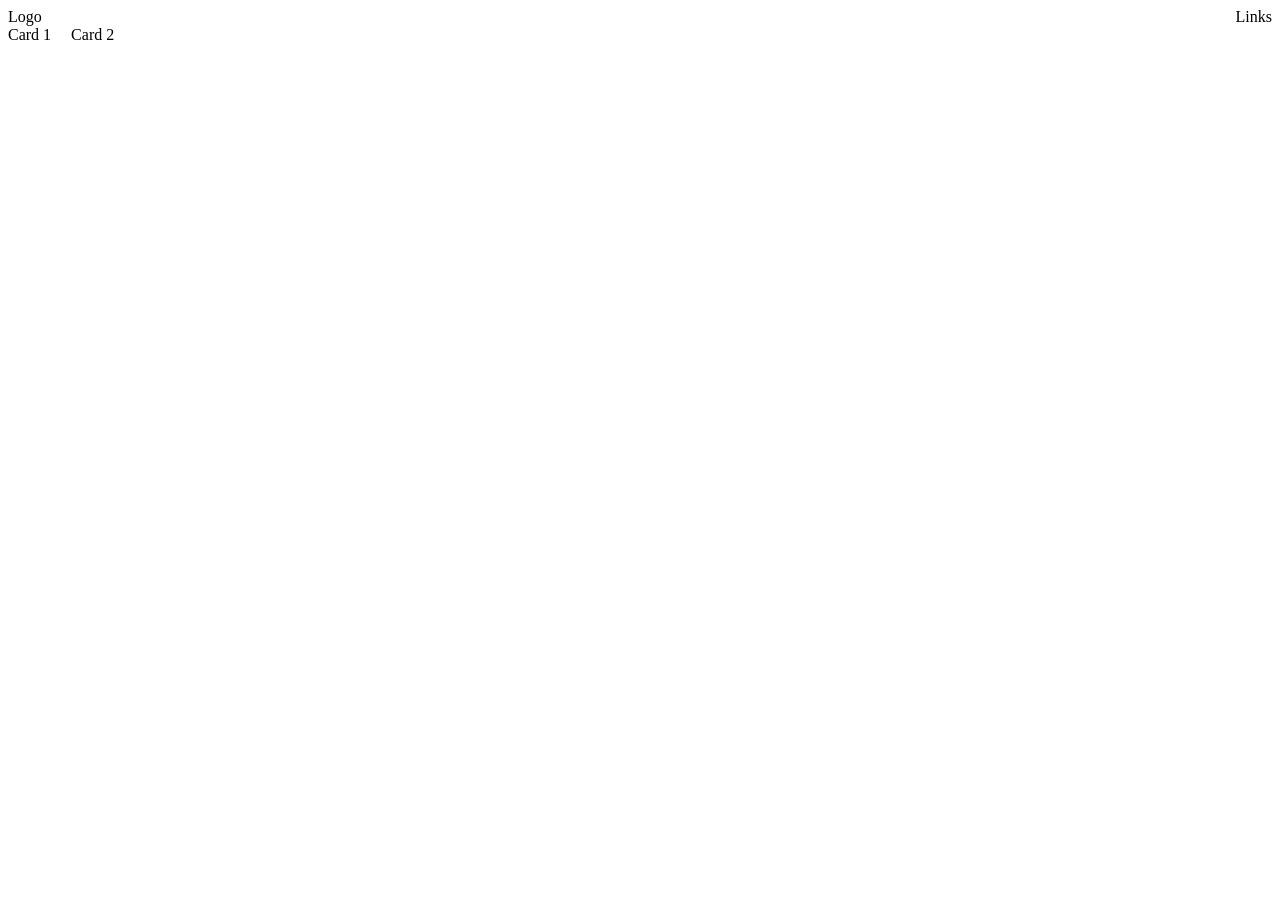
<file: ex00/index.html>
<!DOCTYPE html>
<html lang="en">
<head>
    <meta charset="UTF-8">
    <title>Exercise 00</title>
    <link rel="stylesheet" href="style.css">
</head>
<body>

    <nav class="nav-container">
        <div>Logo</div>
        <div>Links</div>
    </nav>

    <main class="card-container">
        <div>Card 1</div>
        <div>Card 2</div>
    </main>

</body>
</html>
</file>
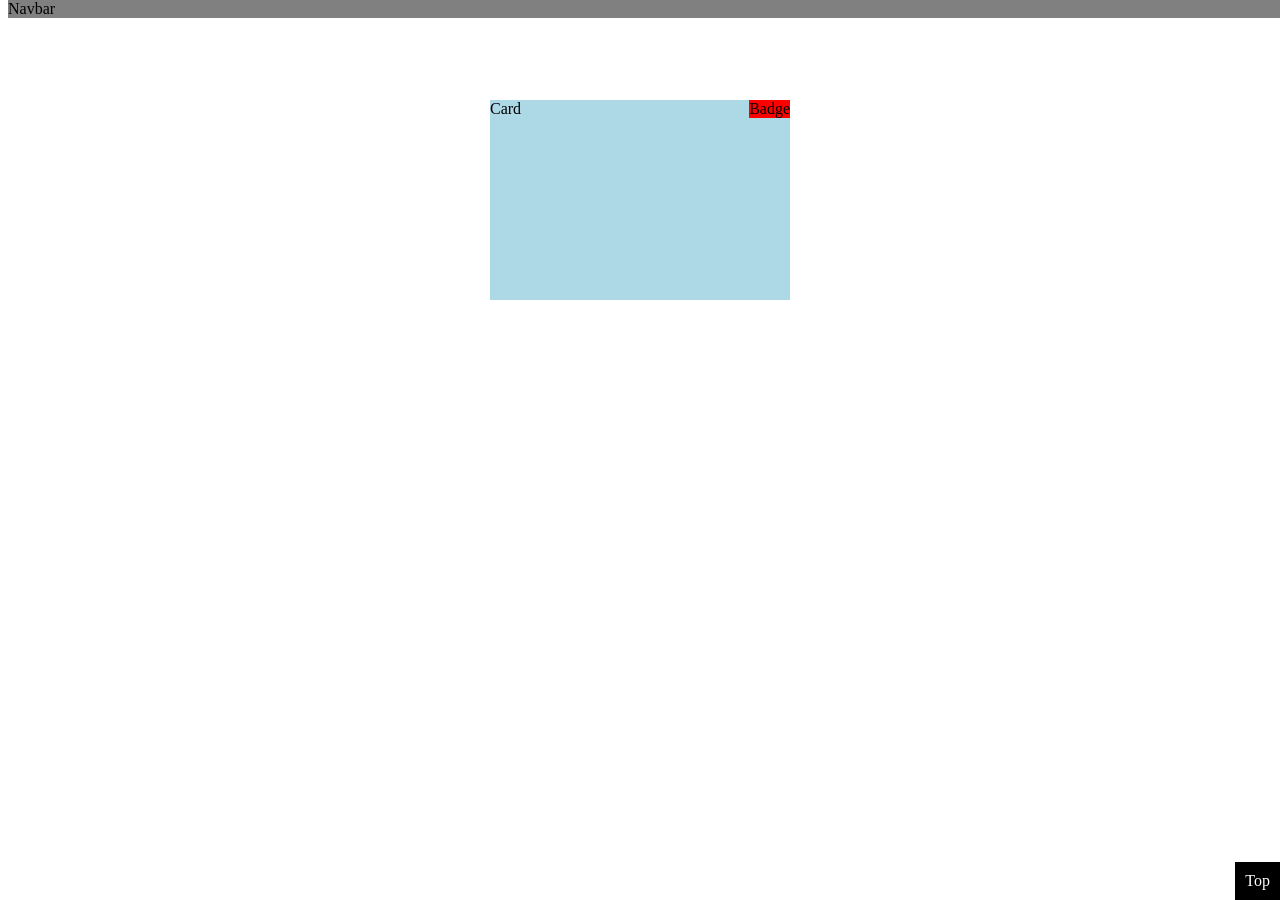
<file: ex01/index.html>
<!DOCTYPE html>
<html lang="en">
<head>
    <meta charset="UTF-8">
    <title>Exercise 01</title>
    <link rel="stylesheet" href="style.css">
</head>
<body>

    <nav>Navbar</nav>

    <div class="card">
        Card
        <span class="badge">Badge</span>
    </div>

    <a href="#" class="back-to-top">Top</a>

</body>
</html>
</file>
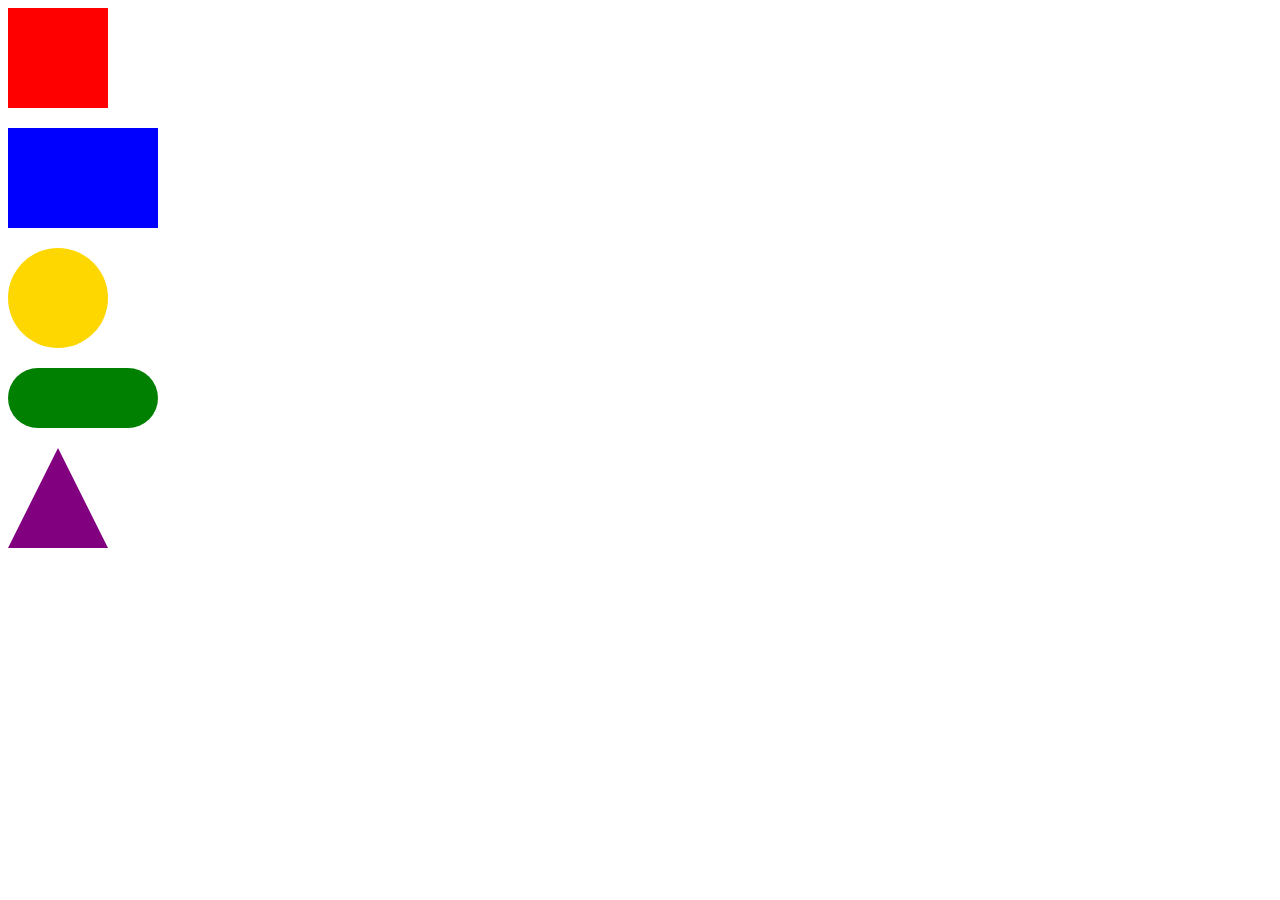
<file: ex02/index.html>
<!DOCTYPE html>
<html lang="en">
<head>
    <meta charset="UTF-8">
    <meta name="viewport" content="width=device-width, initial-scale=1.0">
    <title>ex02</title>
    <link rel="stylesheet" href="style.css">
</head>
<body>

    <div class="square"></div>
    <div class="rectangle"></div>
    <div class="circle"></div>
    <div class="capsule-pill"></div>
    <div class="triangle"></div>

</body>
</html>
</file>
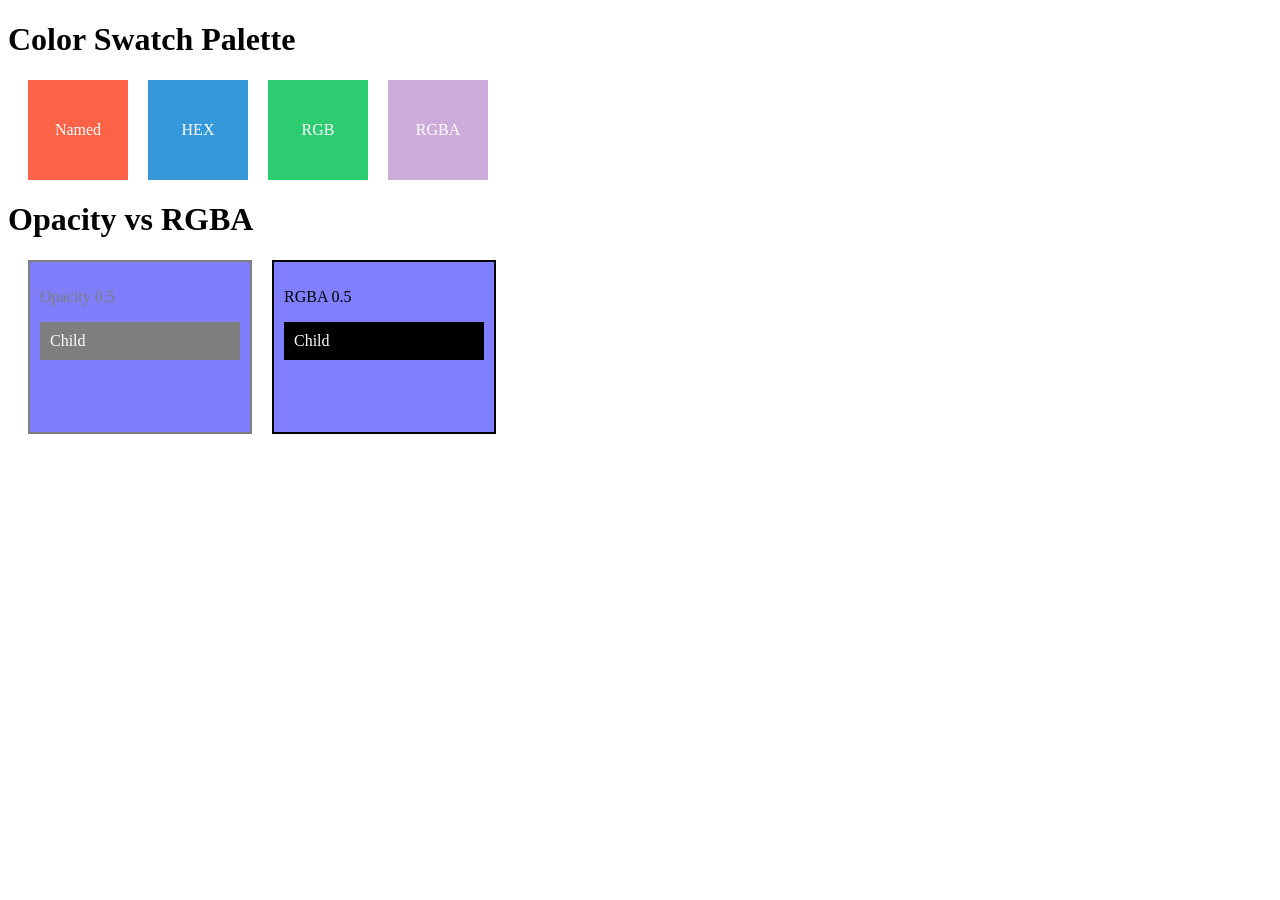
<file: ex03/index.html>
<!DOCTYPE html>
<html lang="en">
<head>
    <meta charset="UTF-8">
    <title>Exercise 03: Colors & Opacity</title>
    <link rel="stylesheet" href="style.css">
</head>
<body>

    <h1>Color Swatch Palette</h1>

    <div class="palette">
        <div class="swatch named">Named</div>
        <div class="swatch hex">HEX</div>
        <div class="swatch rgb">RGB</div>
        <div class="swatch rgba">RGBA</div>
    </div>

    <h1>Opacity vs RGBA</h1>

    <div class="comparison">
        <div class="box opacity-box">
            <p>Opacity 0.5</p>
            <div class="child">Child</div>
        </div>

        <div class="box rgba-box">
            <p>RGBA 0.5</p>
            <div class="child">Child</div>
        </div>
    </div>

</body>
</html>
</file>
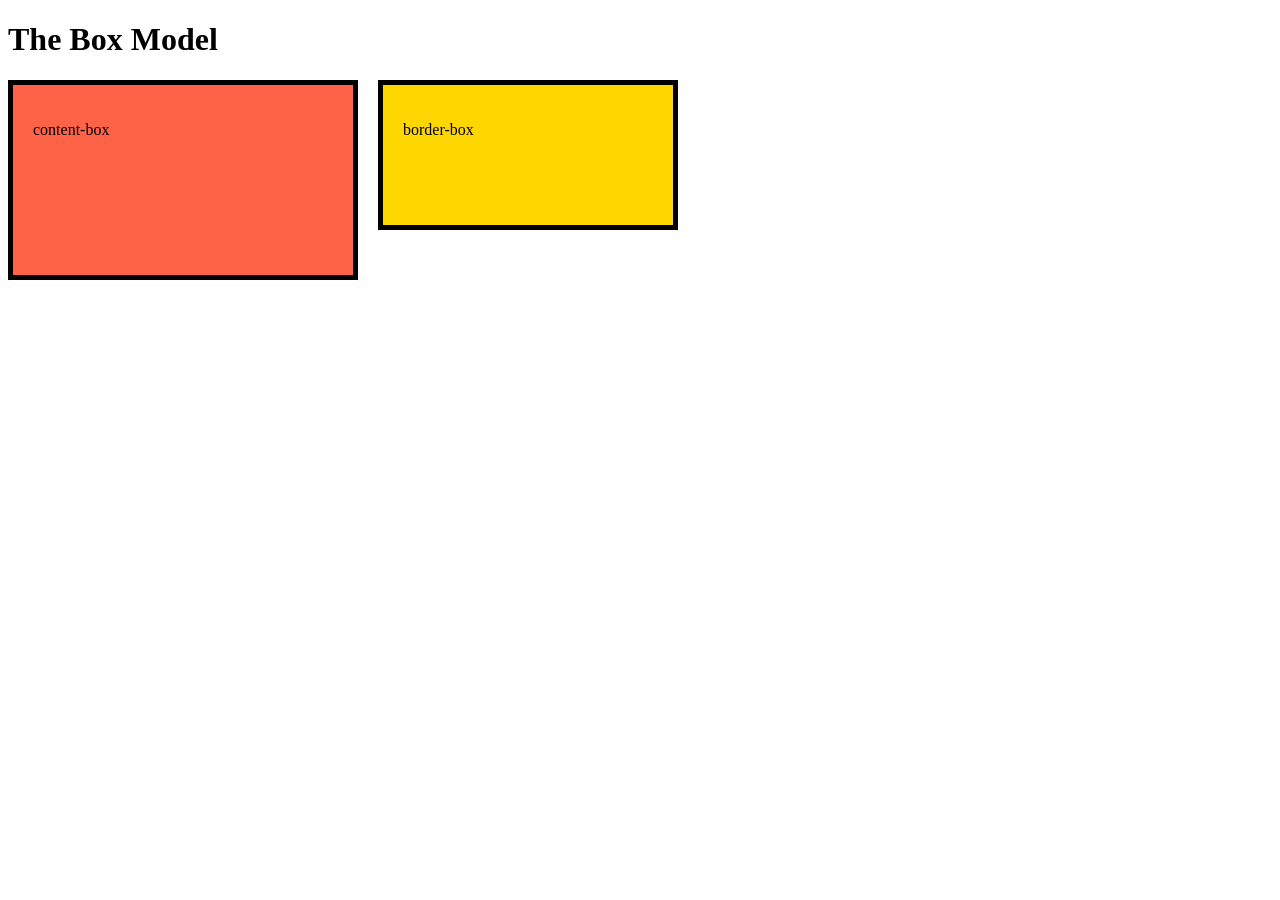
<file: ex04/index.html>
<!DOCTYPE html>
<html lang="en">
<head>
    <meta charset="UTF-8">
    <title>Exercise 04: The Box Model</title>
    <link rel="stylesheet" href="style.css">
</head>
<body>

    <h1>The Box Model</h1>

    <div class="comparison">
        <div class="box content-box">
            <p>content-box</p>
        </div>

        <div class="box border-box">
            <p>border-box</p>
        </div>
    </div>

</body>
</html>
</file>
<file: ex00/style.css>
.nav-container {
    display: flex;
    justify-content: space-between;
    align-items: center;
}

.card-container {
    flex-direction: row;
    flex-wrap: wrap;
    gap: 20px;
    display: flex;
}
</file>
<file: ex01/style.css>
nav {
    position: fixed; /*هاي عشان يضل ثابت و ملزق فوق زي اليوتيوب و الفيس*/
    top: 0;
    width: 100%;
    background-color: gray;
}

.card {
    position: relative; /*عشان لما نتحرك لتحت يحسب عليها زيها زي اي بوست عالفيس*/
    width: 300px;
    height: 200px;
    margin: 100px auto; /*عملنا مواسطة لكل الجهات*/
    background-color: lightblue;
}

.badge {
    position: absolute;
    top: 0;
    right: 0;
    background-color: red;
}

.back-to-top {
    position: fixed;
    bottom: 0; /*هاي مش كبسة هاي عكس top و هي المسافي asriub و يلي تحت*/
    right: 0;
    background-color: black;
    color: white;
    padding: 10px; /*هاي عشان تبعد عن border*/
    text-decoration: none; /*و هاي عشان يشيل الخط يلي تحت الكلام*/
}
</file>
<file: ex02/style.css>
div {
    margin-bottom: 20px;
}

.square {
    width: 100px ;
    height: 100px;
    background-color: red ;
}

.rectangle {
    width: 150px;
    height: 100px;
    background-color:blue ;
}

.circle {
    width: 100px ;
    height: 100px ;
    background-color: gold;
    border-radius: 50% ;  /*هاي هي نصف القطر يلي بتميز الدائرة عن غيرها*/
}

.capsule-pill {
    width: 150px;
    height: 60px;
    background-color: green;
    border-radius: 50px;
}

.triangle {
    width: 0;
    height: 0;
    border-left: 50px solid transparent; /*نوع الخط solid*/
    border-right: 50px solid transparent;  /*transparent هاد النوع يكون شفاف*/
    border-bottom: 100px solid purple; /*اذا بدي اقلبه ببدل البتوم ب توب*/
}
</file>
<file: ex03/style.css>
.palette {
    display: flex;
    gap: 20px;
    margin: 20px;
}

.named {
    width: 100px;
    height: 100px;
    background-color: tomato;
    display: flex;
    justify-content: center;
    align-items: center;
    color: white;
}

.hex {
    width: 100px;
    height: 100px;
    background-color: #3498db;
    display: flex;
    justify-content: center;
    align-items: center;
    color: white;
}

.rgb {
    width: 100px;
    height: 100px;
    background-color: rgb(46, 204, 113);
    display: flex;
    justify-content: center;
    align-items: center;
    color: white;
}

.rgba {
    width: 100px;
    height: 100px;
    background-color: rgba(155, 89, 182, 0.5);
    display: flex;
    justify-content: center;
    align-items: center;
    color: white;
}

.comparison {
    display: flex;
    gap: 20px;
    margin: 20px;
}

.box {
    width: 200px;
    height: 150px;
    border: 2px solid black; /*هون  solid  عشان تخلي خط البوردر متصل*/
    padding: 10px;
}

.child {
    background-color: black;
    color: white;
    padding: 10px;
}

.opacity-box {
    background-color: blue;
    opacity: 0.5; /*هاي عشان تتحكي بالشفافية الحج الطبيعي يبكون 1.0 كل ما صغرناه بصير شفاف اكثر او ببهت  و اذا حطيناه صفر ببطل يبين */
}

.rgba-box {
    background-color: rgba(0, 0, 255, 0.5);
}
</file>
<file: ex04/style.css>
*, *::before, *::after {
    box-sizing: border-box;
}
.comparison {
display: flex;
gap: 20px;
}

.box {
width: 300px;

height: 150px;

padding: 20px;

border: 5px solid black;

background-color: lightblue;
}

.content-box {
box-sizing: content-box;

background-color: tomato;
}

.border-box {
box-sizing: border-box;

background-color: gold;
}
</file>
